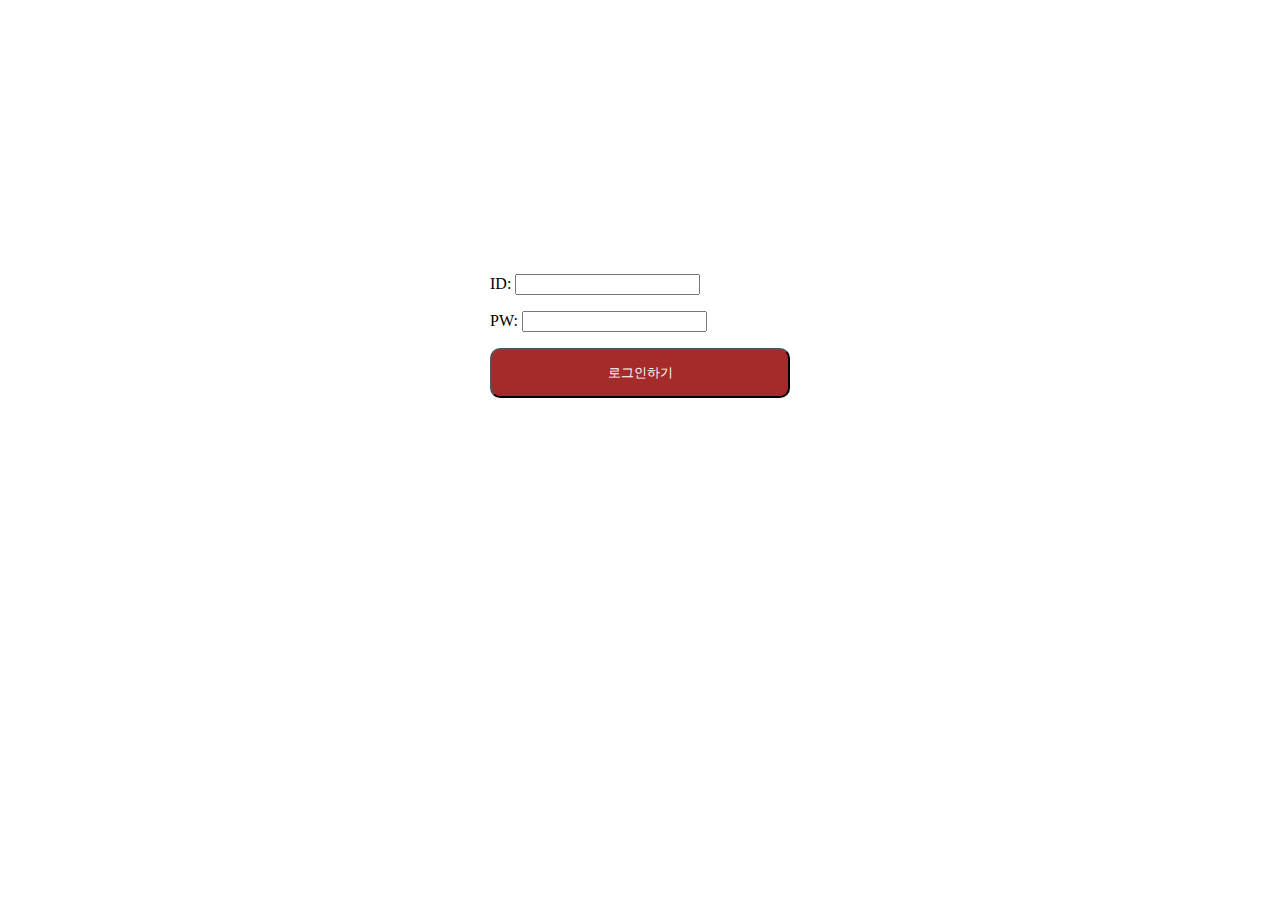
<file: login.html>
<!DOCTYPE html>
<html lang="en">
  <head>
    <meta charset="UTF-8" />
    <meta name="viewport" content="width=device-width, initial-scale=1.0" />
    <title>Making LoginPage</title>
    <link rel="stylesheet" href="./login.css" />
  </head>

  <body>
    <div class="wrap">
      <div class="mytitle">
        <h1>로그인 페이지</h1>
        <h5>아이디, 비밀번호를 입력해주세요</h5>
      </div>
      <p>ID: <input type="text" /></p>
      <p>PW: <input type="text" /></p>
      <button class="mybtn">로그인하기</button>
    </div>
  </body>
</html>
</file>
<file: login.css>
.mytitle {
  background-image: url("https://www.ancient-origins.net/sites/default/files/field/image/Agesilaus-II-cover.jpg");
  background-size: cover;
  background-position: center;
  width: 300px;
  height: 200px;
  color: white;
  text-align: center;
  border-radius: 10px;
  padding-top: 50px;
}

.wrap {
  width: 300px;
  margin: auto;
}

.mybtn {
  width: 300px;
  height: 50px;
  background-color: brown;
  color: white;
  border-radius: 10px;
}
</file>
